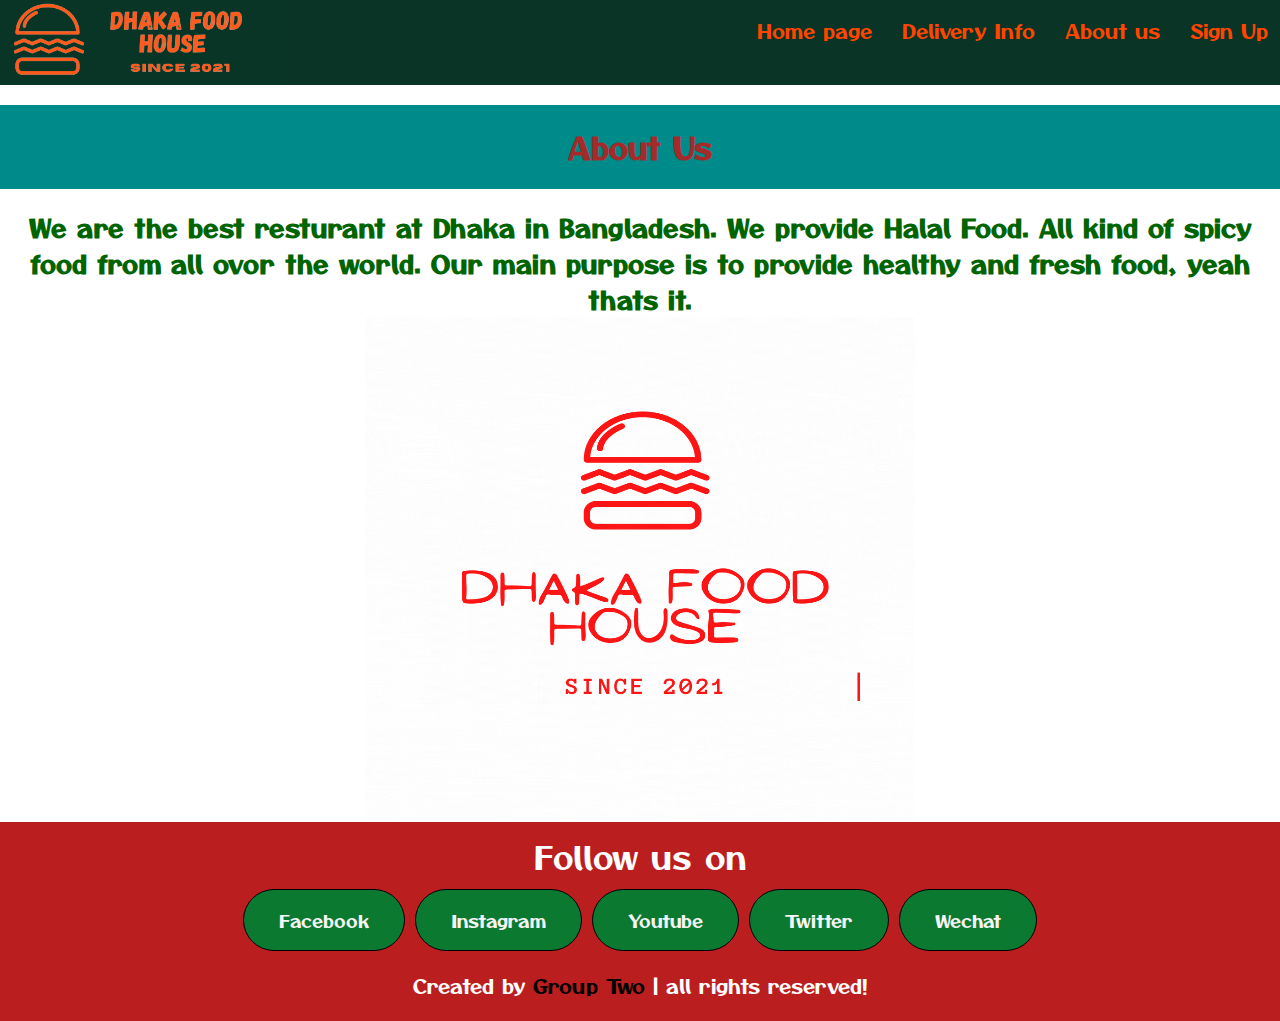
<file: about-us.html>
<!DOCTYPE html>
<html lang="en">

<head>
    <meta charset="UTF-8">
    <meta http-equiv="X-UA-Compatible" content="IE=edge">
    <meta name="viewport" content="width=device-width, initial-scale=1.0">
    <title>about</title>

    <link rel="preconnect" href="https://fonts.googleapis.com">
    <link rel="preconnect" href="https://fonts.gstatic.com" crossorigin>
    <link href="https://fonts.googleapis.com/css2?family=Otomanopee+One&display=swap" rel="stylesheet">


    <style>
        html {
            height: 100%;
        }

        body {
            min-height: calc(100vh);
            margin: 0 auto;
            padding: 0;
            font-family: 'Otomanopee One', sans-serif;

        }

        .about-head {
            font-size: 30px;
            color: brown;
            text-align: center;
            text-decoration: rgb(105, 110, 99);
            background-color: darkcyan;
            padding: 20px;
        }

        .about-p {
            font-size: 25px;
            color: darkgreen;
            text-align: center;
            padding: 0;
            margin: 0;
        }
    </style>
    <!-- custom js file link  -->
    <script src="js/script.js"></script>


</head>

<body>

    <my-header menu-item="about-us.html"></my-header>

    <h1 class="about-head">About Us</h1>
    <h3 class="about-p">We are the best resturant at Dhaka in Bangladesh.
        We provide Halal Food. All kind of spicy food from all ovor the world.
        Our main purpose is to provide healthy and fresh food, yeah thats it.</h3>
        
    <div style="text-align: center;">
        <img src="images/Logo.gif" height="500px" width="550px" alt="">
    </div>

    <my-footer></my-footer>

</body>

</html>
</file>
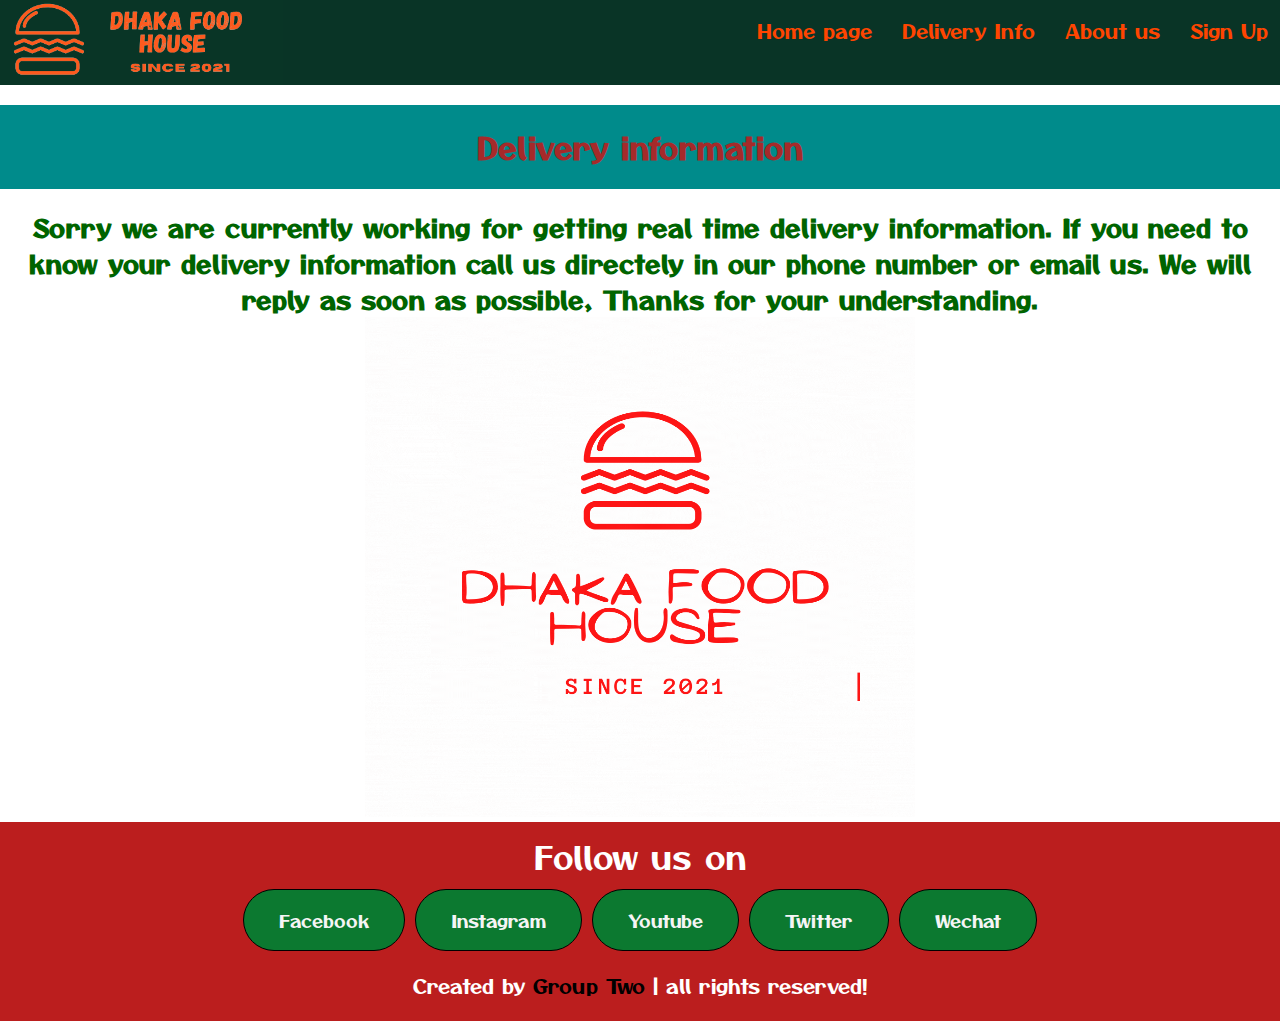
<file: delivar.html>
<!DOCTYPE html>
<html lang="en">

<head>
    <meta charset="UTF-8">
    <meta http-equiv="X-UA-Compatible" content="IE=edge">
    <meta name="viewport" content="width=device-width, initial-scale=1.0">
    <title>Delivery info</title>

    <link rel="preconnect" href="https://fonts.googleapis.com">
    <link rel="preconnect" href="https://fonts.gstatic.com" crossorigin>
    <link href="https://fonts.googleapis.com/css2?family=Otomanopee+One&display=swap" rel="stylesheet">

    <style>
        body {
            min-height: calc(100vh);
            font-family: 'Otomanopee One', sans-serif;
            margin: 0;
            padding: 0;
        }
        
        .delivary-header {
            font-size: 30px;
            color: brown;
            text-align: center;
            text-decoration: chartreuse;
            background-color: darkcyan;
            padding: 20px;
        }
        
        .delivary-p {
            font-size: 25px;
            color: darkgreen;
            text-align: center;
            padding: 0;
            margin: 0;
        }
    </style>


    <!-- custom js file link  -->
    <script src="js/script.js"></script>

</head>

<body>

    <my-header top-menu="delivar.html"></my-header>


    <h1 class="delivary-header">Delivery information </h1>

    <h3 class="delivary-p">Sorry we are currently working for getting real time delivery information. 
        If you need to know your delivery information call us directely in our phone number or email us. 
        We will reply as soon as possible, Thanks for your understanding. </h3>

    <div style="text-align: center;">
        <img src="images/Logo.gif" height="500px" width="550px" alt="">
    </div>


    </main>

    <my-footer></my-footer>

</body>

</html>
</file>
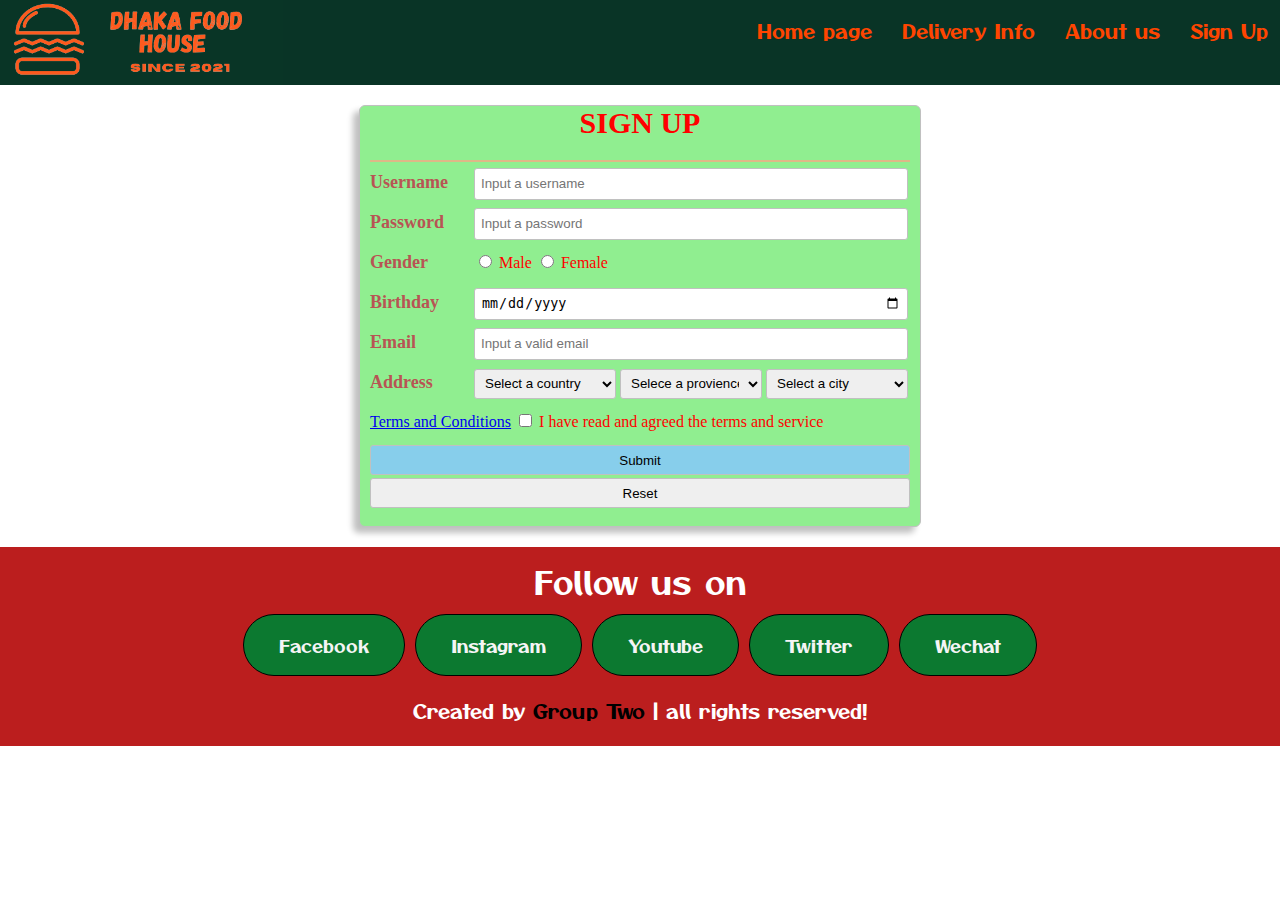
<file: signup-form.html>
<!DOCTYPE html>
<html lang="en">
<head>
    <meta charset="UTF-8">
    <title>Sign up form</title>

    <link rel="preconnect" href="https://fonts.googleapis.com">
    <link rel="preconnect" href="https://fonts.gstatic.com" crossorigin>
    <link href="https://fonts.googleapis.com/css2?family=Otomanopee+One&display=swap" rel="stylesheet"> 
    <link rel="stylesheet" href="css/signup-style.css">

    <!-- custom js file link  -->
    <script src="js/script.js"></script>

</head>
<body>

    <my-header top-menu="sign up page/signup-form.html"></my-header>

    <form action="#" id="signup-form" method="POST">
        
        <h3>SIGN UP</h3>
        <div class="field-area">
            <label for="username">Username</label>
            <input id="username" name="username" type="text" class="textfield" placeholder="Input a username">
        </div>
        <div class="field-area">
            <label for="Password"> Password</label>
            <input type="password" id="password" name="password" class="textfield" placeholder="Input a password">
        </div>
        <div class="field-area">
            <label for="gender"> Gender</label>
            <input type="radio" value="male" name="gender"> Male
            <input type="radio" value="female" name="gender"> Female
        </div>
        <div class="field-area">
            <label for="Birthdate">Birthday</label>
            <input type="date" class="textfield">
        </div>
        <div class="field-area">
            <label for="mail">Email</label>
            <input type="Email" name="useremail" id="mail" class="textfield" placeholder="Input a valid email">
        </div>
        <div class="field-area">
            <label for="address">Address</label>
            <select name="country" id="country" class="textfield">
                <option value="country">Select a country</option>
                <option value="Bangladesh">Bangladesh</option>
                <option value="China">China</option>
                <option value="India">India</option>
                <option value="Pakistan">Pakistan</option>
                <option value="Canada">Canada</option>
            </select>
            <select name="provience" id="provience" class="textfield">
                <option value="provience">Selece a provience</option>
                <option value="Sichuan">Sichuan</option>
                <option value="Beijing">Beijing</option>
                <option value="Shanghai">Shanghai</option>
                <option value="Guangzhou">Guangzhou</option>
                <option value="Toronto">Toronto</option>
            </select>
            <select name="city" id="city" class="textfield">
                <option value="city">Select a city</option>
                <option value="Dhaka">Dhaka</option>
                <option value="Mumbai">Mumbai</option>
                <option value="Islamabad">Islamabad</option>
            </select>
        </div>
        
        <div class="field-area">
            <a href="terms.html" target="_blank">Terms and Conditions</a>
            <input type="checkbox" name="terms" value="true">
            I have read and agreed the terms and service
        </div>
        <div class="field-area">
            <input type="submit" name="submit" value="Submit">
            <input type="reset" name="reset" value="Reset">
        </div>

    </form>

    <my-footer></my-footer>

</body>
</html>
</file>
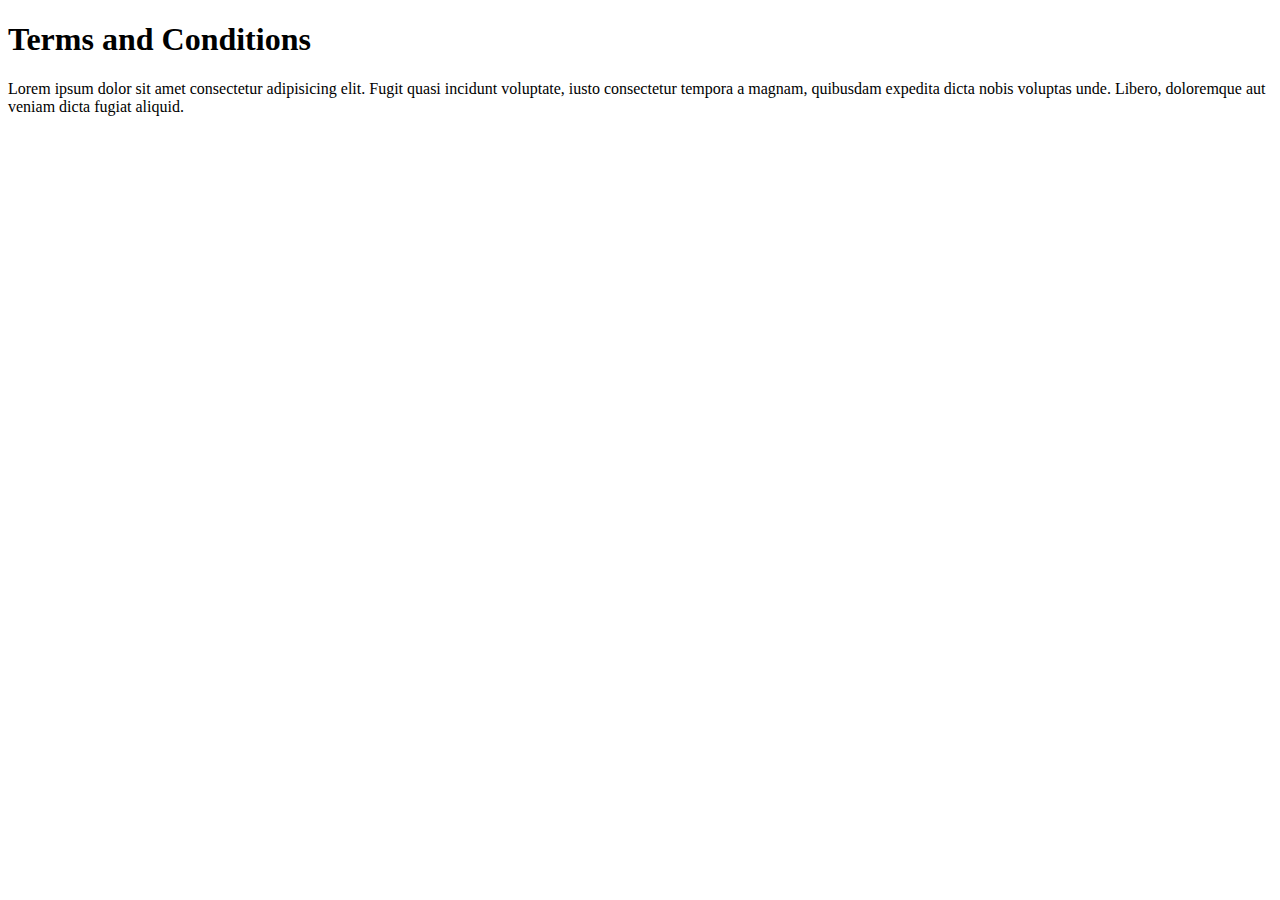
<file: terms.html>
<!DOCTYPE html>
<html lang="en">
<head>
    <meta charset="UTF-8">
    <meta http-equiv="X-UA-Compatible" content="IE=edge">
    <meta name="viewport" content="width=device-width, initial-scale=1.0">
    <title>terms</title>
</head>
<body>
    <h1>Terms and Conditions</h1>

    <p>Lorem ipsum dolor sit amet consectetur adipisicing elit. 
        Fugit quasi incidunt voluptate, iusto consectetur tempora 
        a magnam, quibusdam expedita dicta nobis voluptas unde. 
        Libero, doloremque aut veniam dicta fugiat aliquid.</p>
    
</body>
</html>
</file>
<file: css/signup-style.css>
#signup-form {
    color: red;
    background-color: lightgreen;
    height: 420px;
    width: 540px;
    border: solid 1px silver;
    box-shadow: -6px 6px 6px silver;
    padding: 0 10px;
    font-family: fantasy;
    border-radius: 6px;
    -webkit-border-radious: 6px;
    -moz-border-radious: 6px;
    -o-border-radious: 6px;
    -ms-border-radious: 6px;    
}

body{
    min-height: calc(100vh);
    margin:0 auto;
    padding:0;
    font-family: 'Otomanopee One', sans-serif;

}
#signup-form{
    -o-border-radious: calc(6px);
    -ms-border-radious:6px;
    position: relative;
    margin: 20px auto;
    left: 0; right: 0;
    top: 0; bottom: 0; 
}
.field-area{
    height: 40px;
    line-height: 40px;
}
.terms{
    height: 10px; width: 10px;
}
.terms{
    font-size: 10px;
}
.terms a{
    color:#666666;
}
#signup-form label{
    color: rgb(184, 84, 84);
    font-style: inherit;
    font-size: 18px;
    font-weight: bold;
    display: inline-block;
    width: 100px;
}
.textfield{
    height: 30px;
    border: solid 1px silver;
    border-radius: 3px;
    padding: 0px 6px;
}
input.textfield{
    width: 420px;
}
select.textfield{
    width: 142px;
}
input[type="submit"], input[type="reset"]{
    height: 30px;
    margin: 3px 0;

    display: block;
    width: 100%;
    border: solid 1px silver;
    border-radius: 3px;
    text-decoration-style: dotted;
}
input[type="submit"]{
    background-color: skyblue;
}
#signup-form h3{
    color: red;
    border-bottom: 2px solid burlywood;
    padding-top: 20;
    padding-bottom: 20px;
    margin: 0px;
    text-align: center;
    font-size: 30px;
}
input[type="submit"]:hover{
    background-color: rgb(10, 105, 194);
    color: white;
    transition-duration: 0.5s;
}
input[type="reset"]:hover{
    background-color: rgb(235, 39, 39);
    color: white;
    transition-duration: 0.5s;
}
</file>
